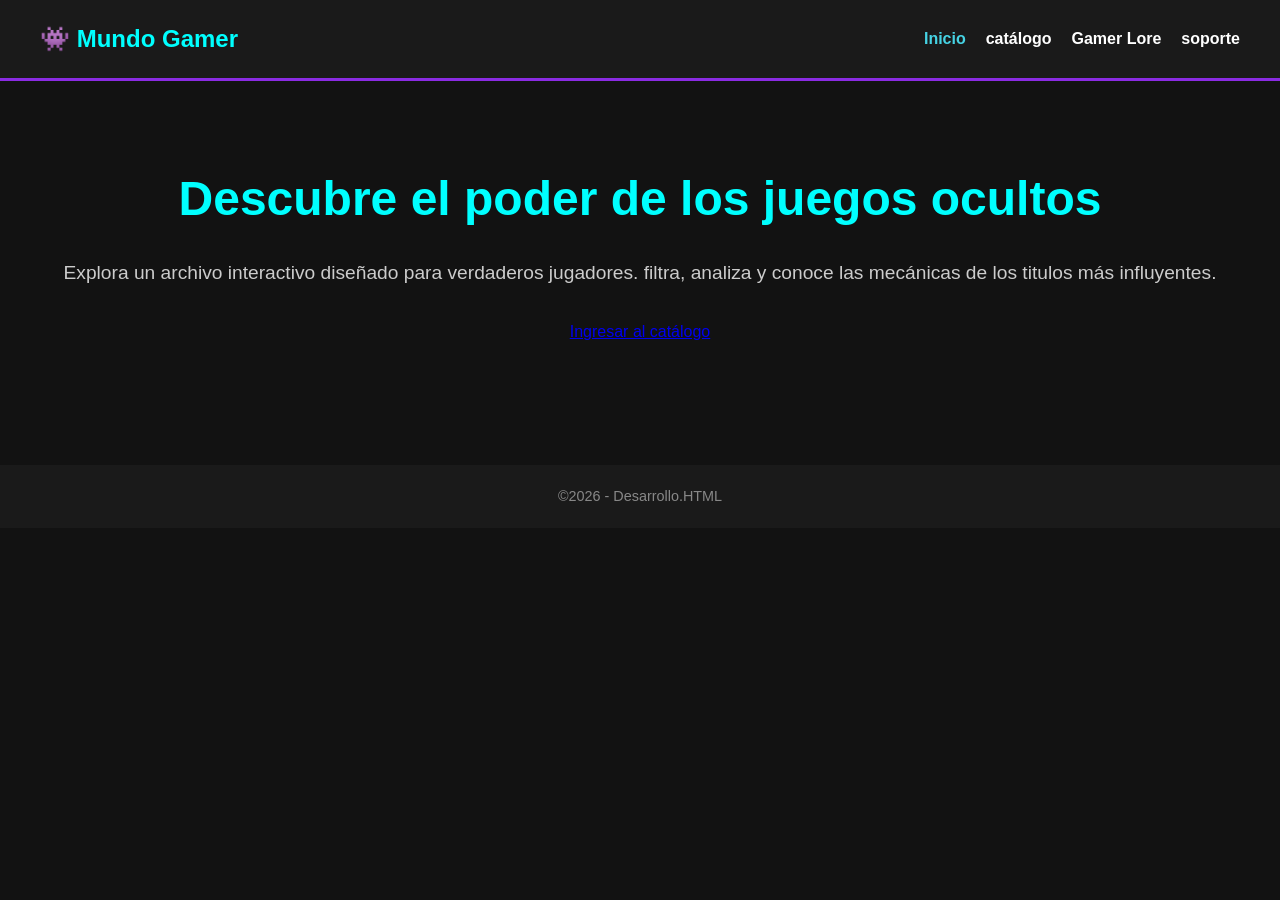
<file: index.html>
<!DOCTYPE html>
<html lang="es">
<head>
    <meta charset="UTF-8">
    <meta name="viewport" content="width=device-width, initial-scale=1.0"/>
    <title>Mundo Gamer</title>
    <link rel="stylesheet" href="style.css">
</head>
<body>
    <header>
        <nav class="navbar">
            <div class="logo">👾 Mundo Gamer</div>
            <ul class="nav-links">
                <li><a href="index.html"class="active">Inicio</a></li>
                <li><a href="catálogo.html">catálogo</a></li>
                <li><a href="glosario.html">Gamer Lore</a></li>
                <li><a href="contacto.html">soporte</a></li>
            </ul>
        </nav>
    </header>
    <main>
        <section class="hero">
            <h1>Descubre el poder de los <span>juegos ocultos</span></h1>
            <p>Explora un archivo interactivo diseñado para verdaderos jugadores. filtra, analiza y conoce las mecánicas de los titulos más influyentes.</p>
            <a href="catálogo.html" class="btn-primary">Ingresar
             al catálogo</a>
        </section>
        
        <section class="features-grid">
            <div class="features-item">

            </div>
        </section>
    </main>
    <footer>
        <p>&copy;2026 - Desarrollo.HTML</p>
    </footer>
</body>
</html>
</file>
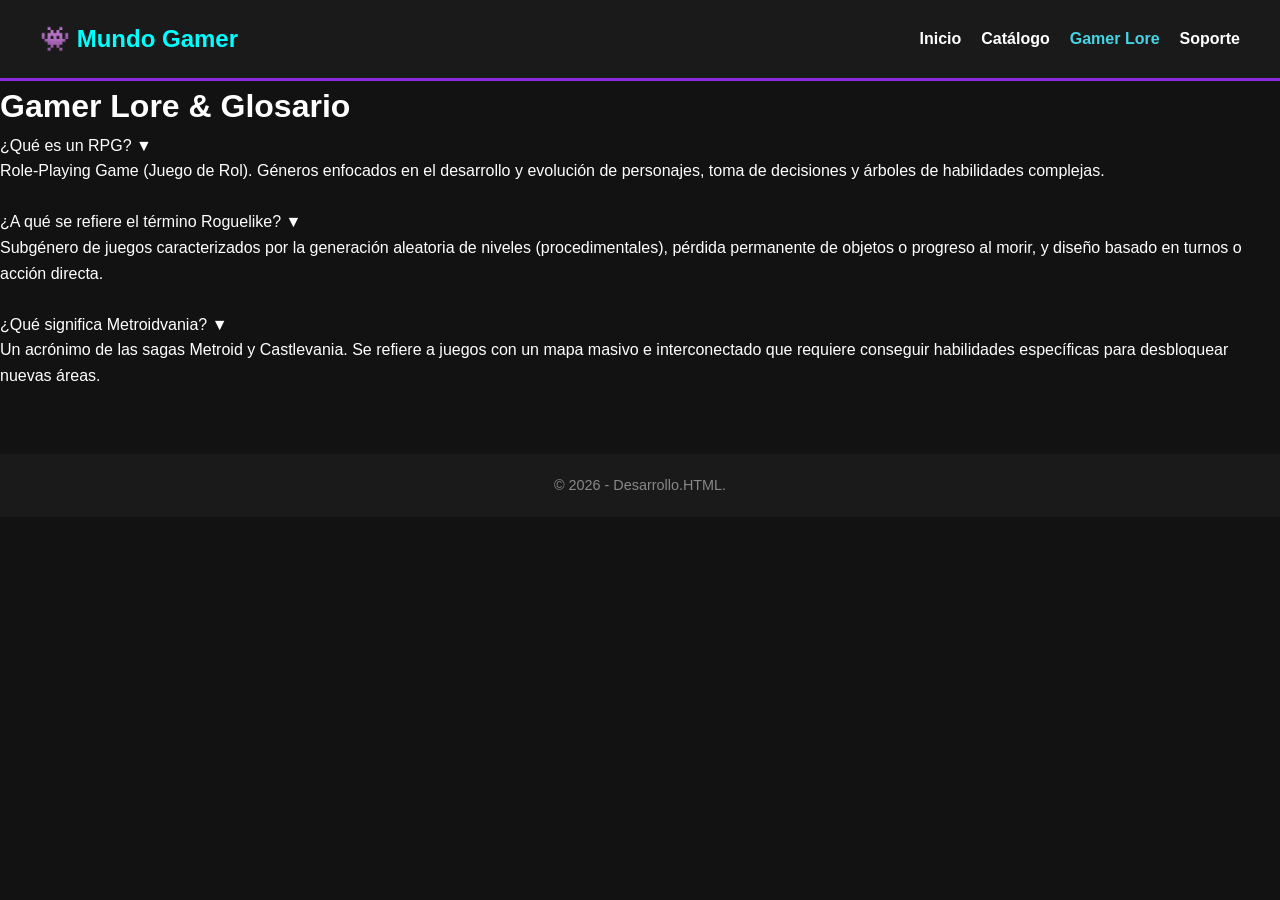
<file: glosario.html>
<!DOCTYPE html>
<html lang="es">
<head>
    <meta charset="UTF-8">
    <meta name="viewport" content="width=device-width, initial-scale=1.0">
    <title>Mundo Gamer - Gamer Lore</title>
    <link rel="stylesheet" href="style.css">
</head>
<body>

    <header>
        <nav class="navbar">
            <div class="logo">👾 Mundo Gamer</div>
            <ul class="nav-links">
                <li><a href="index.html">Inicio</a></li>
                <li><a href="catálogo.html">Catálogo</a></li>
                <li><a href="glosario.html" class="active">Gamer Lore</a></li>
                <li><a href="contacto.html">Soporte</a></li>
            </ul>
        </nav>
    </header>

    <main class="content-container">
        <h1 class="page-title">Gamer Lore & Glosario</h1>
        
        <div class="lore-item">
            <div class="lore-header">¿Qué es un RPG? <span>▼</span></div>
            <div class="lore-body">Role-Playing Game (Juego de Rol). Géneros enfocados en el desarrollo y evolución de personajes, toma de decisiones y árboles de habilidades complejas.</div><br>
        </div>

        <div class="lore-item">
            <div class="lore-header">¿A qué se refiere el término Roguelike? <span>▼</span></div>
            <div class="lore-body">Subgénero de juegos caracterizados por la generación aleatoria de niveles (procedimentales), pérdida permanente de objetos o progreso al morir, y diseño basado en turnos o acción directa.</div><br>
        </div>

        <div class="lore-item">
            <div class="lore-header">¿Qué significa Metroidvania? <span>▼</span></div>
            <div class="lore-body">Un acrónimo de las sagas Metroid y Castlevania. Se refiere a juegos con un mapa masivo e interconectado que requiere conseguir habilidades específicas para desbloquear nuevas áreas.</div><br>
        </div>
    </main>

    <footer>
        <p>&copy; 2026 - Desarrollo.HTML.</p>
    </footer>

</body>
</html>
</file>
<file: style.css>
* {
    margin: 0;
    padding: 0;
    box-sizing: border-box; 
}

body {
    font-family: Arial, sans-serif;
    background-color: #121212; 
    color: #ffffff;           
    line-height: 1.6;
}

.navbar {
    display: flex;
    justify-content: space-between; 
    align-items: center;    
    padding: 20px 40px;
    background-color: #1a1a1a;
    border-bottom: 3px solid #8a2be2; 
}

.logo {
    font-size: 1.5rem;
    font-weight: bold;
    color: #00ffff; 
}

.nav-links {
    display: flex; 
    list-style: none; 
    gap: 20px;           
}

.nav-links a {
    color: #ffffff;
    text-decoration: none; 
    font-weight: bold;
}

.nav-links a:hover, 
.nav-links a.active {
    color: #46D3E4; 
}

.hero {
    text-align: center;
    padding: 80px 20px;
}

.hero h1 {
    font-size: 3rem;
    color: #00ffff;
    margin-bottom: 20px;
}

.hero p {
    font-size: 1.2rem;
    margin-bottom: 30px;
    color: #cccccc;
}

.btn-cta {
    display: inline-block;
    background-color: #8a2be2;
    color: white;
    padding: 12px 30px;
    text-decoration: none;
    font-weight: bold;
    border-radius: 5px;
}

.btn-cta:hover {
    background-color: #00ffff;
    color: #121212;
}

.filter-section {
    display: flex;
    justify-content: center;
    gap: 10px;
    margin: 30px 0;
}

.btn-filter {
    background-color: transparent;
    color: white;
    border: 2px solid #8a2be2;
    padding: 8px 18px;
    border-radius: 20px;
    cursor: pointer;
    font-weight: bold;
}

.btn-filter:hover, 
.active-filter {
    background-color: #8a2be2; 
}

.grid-container {
    display: grid;
    
    grid-template-columns: repeat(auto-fill, minmax(250px, 1fr)); 
    gap: 20px; 
    padding: 20px;
    max-width: 1200px;
    margin: 0 auto;
}

.game-card {
    background-color: #1e1e1e;
    border-radius: 8px;
    overflow: hidden;
    border: 1px solid #333333;
    display: flex;
    flex-direction: column; 
}

.game-card:hover {
    border-color: #00ffff; 
}

.card-img-container {
    width: 100%;
    height: 180px;
}

.game-img {
    width: 100%;
    height: 100%;
    object-fit: cover; 
}

.card-info {
    padding: 15px;
    display: flex;
    flex-direction: column;
    gap: 10px;
    flex-grow: 1; 
}

.category-tag {
    background-color: #333333;
    color: #00ffff;
    padding: 3px 8px;
    font-size: 0.8rem;
    border-radius: 4px;
    align-self: flex-start; 
}

.btn-view {
    background-color: #8a2be2;
    color: white;
    border: none;
    padding: 10px;
    border-radius: 5px;
    font-weight: bold;
    cursor: pointer;
    margin-top: auto; 
}

.modal {
    position: fixed;
    top: 0;
    left: 0;
    width: 100%;
    height: 100%;
    background-color: rgba(0, 0, 0, 0.6); 
    
    backdrop-filter: blur(10px); 
    -webkit-backdrop-filter: blur(10px); 
    
    display: flex;
    justify-content: center;
    align-items: center;
    
    opacity: 0;
    pointer-events: none;
    transition: opacity 0.3s ease;
}

.modal.show {
    opacity: 1;
    pointer-events: auto;
}

.modal-content {
    background-color: rgba(30, 30, 30, 0.8); 
    border: 1px solid rgba(255, 255, 255, 0.2); 
    border-radius: 12px;
    padding: 30px;
    width: 90%;
    max-width: 450px;
    position: relative;
}

.close-btn {
    position: absolute;
    top: 10px;
    right: 15px;
    font-size: 2rem;
    color: #aaaaaa;
    cursor: pointer;
}

.close-btn:hover {
    color: #ff0000; 
}

.modal-img {
    width: 100%;
    height: 200px;
    object-fit: cover;
    border-radius: 6px;
    margin: 15px 0;
}

.modal-badge {
    background-color: #8a2be2;
    padding: 4px 10px;
    border-radius: 4px;
    font-size: 0.85rem;
    display: inline-block;
}

.modal-highlight {
    background-color: #2a2a2a;
    border-left: 4px solid #00ffff; 
    padding: 10px;
    margin-top: 15px;
}

.glosario-container {
    max-width: 800px;
    margin: 40px auto;
    padding: 0 20px;
}

.glosario-container h2 {
    text-align: center;
    margin-bottom: 30px;
    color: #00ffff;
}

.glosario-item {
    background-color: #1e1e1e;
    padding: 20px;
    border-radius: 8px;
    margin-bottom: 15px;
    border: 1px solid #333333;
}

.glosario-item h3 {
    color: #8a2be2;
    margin-bottom: 5px;
}

.contact-container {
    max-width: 500px;
    margin: 50px auto;
    background-color: #1e1e1e;
    padding: 30px;
    border-radius: 10px;
    border: 1px solid #333333;
}

.contact-container h2 {
    text-align: center;
    margin-bottom: 20px;
    color: #00ffff;
}

.contact-form {
    display: flex;
    flex-direction: column;
    gap: 15px; 
}

.form-group {
    display: flex;
    flex-direction: column;
    gap: 5px;
}

.form-group label {
    font-size: 0.9rem;
}

.form-group input, 
.form-group textarea {
    background-color: #121212;
    border: 1px solid #555555;
    color: white;
    padding: 10px;
    border-radius: 5px;
    outline: none;
}

.form-group input:focus, 
.form-group textarea:focus {
    border-color: #00ffff; 
}

.btn-submit {
    background-color: #8a2be2;
    color: white;
    border: none;
    padding: 12px;
    font-weight: bold;
    border-radius: 5px;
    cursor: pointer;
}

.btn-submit:hover {
    background-color: #00ffff;
    color: #121212;
}

footer {
    text-align: center;
    padding: 20px;
    background-color: #1a1a1a;
    margin-top: 40px;
    font-size: 0.9rem;
    color: #888888;
}
</file>
